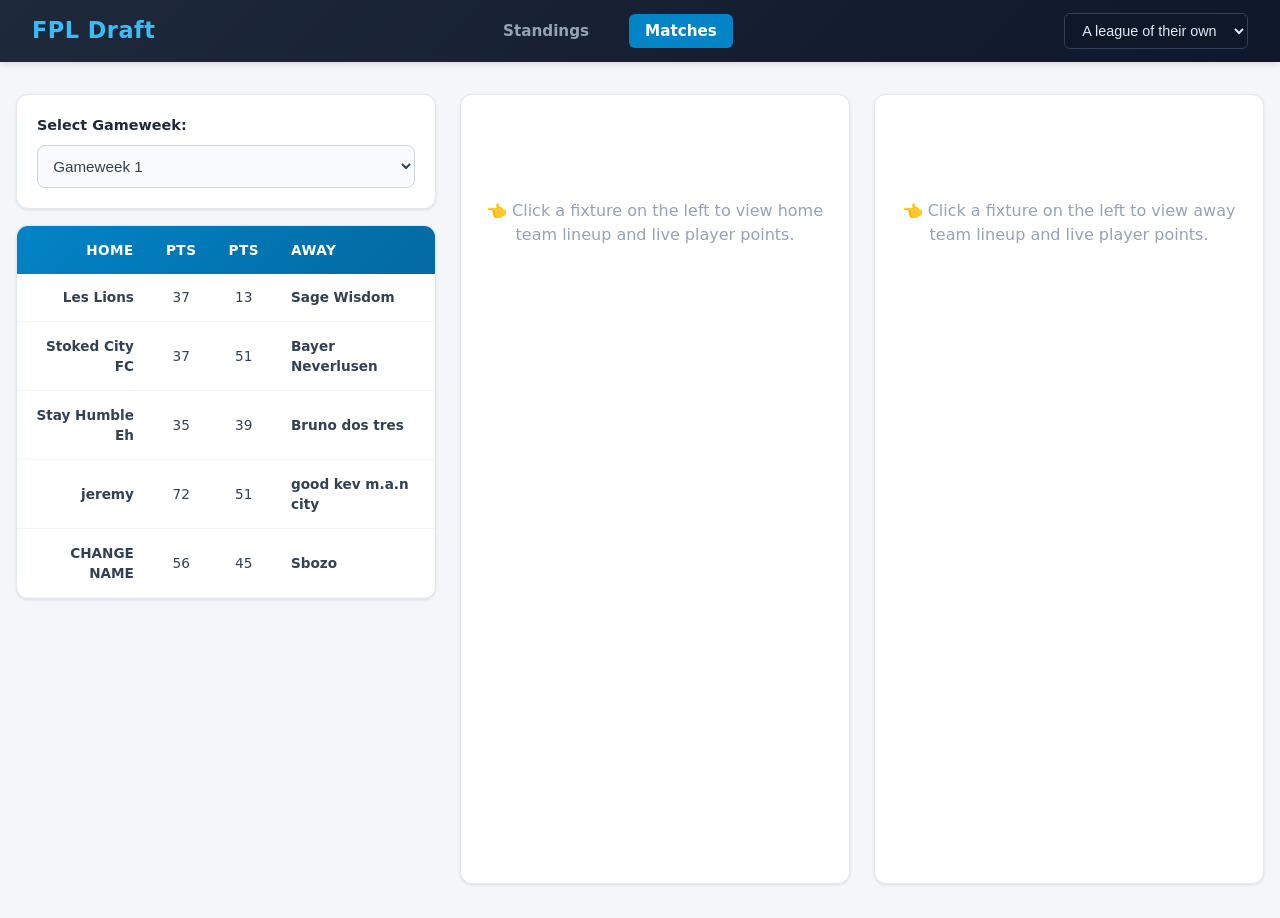
<file: matches.html>
<!DOCTYPE html>
<html lang="en">
<head>
    <meta charset="UTF-8">
    <meta name="viewport" content="width=device-width, initial-scale=1.0">
    <title>FPL Draft - Matches & Lineups</title>
    <script src="utils.js" defer></script>
    <script src="matches.js" defer></script>
    <link rel="stylesheet" type="text/css" href="style.css">
</head>
<body>
    <!-- Navigation Bar -->
    <nav class="navbar">
        <div class="nav-container">
            <a href="#" class="nav-logo">FPL Draft</a>
            <ul class="nav-links">
                <li><a href="index.html" class="nav-link">Standings</a></li>
                <li><a href="matches.html" class="nav-link active">Matches</a></li>
            </ul>
            <!-- League Selector Dropdown -->
            <div class="league-selector-container">
                <select id="league-select" onchange="switchLeague(this.value)">
                    <option value="10982">A league of their own</option>
                    <option value="93782">Project 2027</option>
                    <!-- Add your league IDs here -->
                </select>
            </div>
        </div>
    </nav>

    <div class="main-container">
        <!-- Sidebar Controls & Match Fixtures -->
        <div class="sidebar">
            <div class="pick-gameweek">
                <label for="gameweek-select">Select Gameweek:</label>
                <select id="gameweek-select">
                    <!-- Populated dynamically -->
                </select>
            </div>
            <div class="match-list clickable" id="match-list">
                <table id="matches-table" class="modern-table">
                    <thead>
                        <tr>
                            <th>Home</th>
                            <th>Pts</th>
                            <th>Pts</th>
                            <th>Away</th>
                        </tr>
                    </thead>
                    <tbody>
                        <!-- Match rows populated dynamically -->
                    </tbody>
                </table>
            </div>
        </div>

        <!-- Lineup Inspection Panels -->
        <div class="content">
            <div class="team-details" id="left-team-sheet">
                <p style="text-align: center; color: #94a3b8; margin-top: 5rem;">👈 Click a fixture on the left to view home team lineup and live player points.</p>
            </div>
            <div class="team-details" id="right-team-sheet">
                <p style="text-align: center; color: #94a3b8; margin-top: 5rem;">👈 Click a fixture on the left to view away team lineup and live player points.</p>
            </div>
        </div>
    </div>
</body>
</html>
</file>
<file: style.css>
/* Reset and base styles */
* {
    margin: 0;
    padding: 0;
    box-sizing: border-box;
}

body {
    font-family: 'Segoe UI', system-ui, -apple-system, sans-serif;
    background-color: #f4f6f9;
    color: #333;
    line-height: 1.5;
    padding-top: 70px;
}

/* Navigation Bar */
.navbar {
    background: linear-gradient(135deg, #1e293b 0%, #0f172a 100%);
    padding: 0.8rem 0;
    box-shadow: 0 4px 6px -1px rgba(0, 0, 0, 0.1);
    position: fixed;
    top: 0;
    width: 100%;
    z-index: 1000;
}

.nav-container {
    max-width: 1350px;
    margin: 0 auto;
    display: flex;
    justify-content: space-between;
    align-items: center;
    padding: 0 2rem;
}

.nav-logo {
    color: #38bdf8;
    font-size: 1.4rem;
    font-weight: 700;
    text-decoration: none;
    letter-spacing: 0.5px;
}

.nav-links {
    display: flex;
    list-style: none;
    gap: 1.5rem;
}

.nav-link {
    color: #94a3b8;
    text-decoration: none;
    padding: 0.5rem 1rem;
    border-radius: 6px;
    transition: all 0.2s ease;
    font-weight: 600;
    font-size: 0.95rem;
}

.nav-link:hover {
    color: #f8fafc;
    background-color: rgba(255, 255, 255, 0.05);
}

.nav-link.active {
    background-color: #0284c7;
    color: white;
}

/* Table Container for Standings */
.table-container {
    background: white;
    border-radius: 12px;
    box-shadow: 0 4px 6px -1px rgba(0, 0, 0, 0.05), 0 2px 4px -1px rgba(0, 0, 0, 0.03);
    overflow: visible;
    margin: 2rem auto;
    max-width: 1200px;
    border: 1px solid #e2e8f0;
}

/* Modern Tables */
.modern-table {
    width: 100%;
    border-collapse: collapse;
    font-size: 0.9rem;
    text-align: left;
}

.modern-table thead {
    background: linear-gradient(135deg, #0284c7 0%, #0369a1 100%);
    color: white;
}

.modern-table th {
    padding: 0.85rem 1rem;
    font-weight: 600;
    text-transform: uppercase;
    letter-spacing: 0.5px;
    font-size: 0.75rem;
    position: relative;
    user-select: none;
}

/* Sort Arrow Styling */
.sort-arrow {
    font-size: 0.65rem;
    color: #38bdf8;
    margin-left: 4px;
}

.modern-table tbody tr {
    transition: background-color 0.15s ease;
    border-bottom: 1px solid #f1f5f9;
    cursor: pointer;
}

.modern-table tbody tr:hover {
    background-color: #f0f9ff;
}

.modern-table td {
    padding: 0.85rem 1rem;
    vertical-align: middle;
    color: #334155;
}

/* Custom Tooltip Styling (Isolated from sorting classes) */
.modern-table th[title]:hover::after {
    content: attr(title);
    position: absolute;
    bottom: 125%;
    left: 50%;
    transform: translateX(-50%);
    background-color: #0f172a;
    color: #f8fafc;
    padding: 0.5rem 0.75rem;
    font-size: 0.75rem;
    font-weight: 500;
    line-height: 1.2;
    text-transform: none;
    white-space: normal;
    width: max-content;
    max-width: 220px;
    text-align: center;
    border-radius: 6px;
    box-shadow: 0 10px 15px -3px rgba(0, 0, 0, 0.3), 0 4px 6px -4px rgba(0, 0, 0, 0.3);
    z-index: 1000;
    pointer-events: none;
}

.modern-table th[title]:hover::before {
    content: "";
    position: absolute;
    bottom: 100%;
    left: 24%;
    transform: translateX(-50%);
    border-width: 5px;
    border-style: solid;
    border-color: #0f172a transparent transparent transparent;
    z-index: 1000;
    pointer-events: none;
}

/* Main Container Layout for Matches */
.main-container {
    display: flex;
    max-width: 1450px;
    margin: 1.5rem auto;
    gap: 1.5rem;
    padding: 0 1rem;
    min-height: calc(100vh - 100px);
}

/* Sidebar Styling */
.sidebar {
    width: 420px;
    flex-shrink: 0;
    display: flex;
    flex-direction: column;
    gap: 1rem;
}

/* Gameweek Picker Box */
.pick-gameweek {
    background: white;
    padding: 1.25rem;
    border-radius: 12px;
    box-shadow: 0 1px 3px 0 rgba(0, 0, 0, 0.1);
    border: 1px solid #e2e8f0;
}

.pick-gameweek label {
    display: block;
    margin-bottom: 0.5rem;
    font-weight: 600;
    color: #1e293b;
    font-size: 0.9rem;
}

#gameweek-select {
    width: 100%;
    padding: 0.7rem;
    border: 1px solid #cbd5e1;
    border-radius: 8px;
    background: #f8fafc;
    font-size: 0.95rem;
    color: #334155;
    cursor: pointer;
    transition: border-color 0.2s;
}

#gameweek-select:focus {
    outline: none;
    border-color: #0284c7;
    box-shadow: 0 0 0 3px rgba(2, 132, 199, 0.15);
    background: white;
}

/* Match List Table Card */
.match-list {
    background: white;
    border-radius: 12px;
    overflow: hidden;
    box-shadow: 0 1px 3px 0 rgba(0, 0, 0, 0.1);
    border: 1px solid #e2e8f0;
}

.match-list th, .match-list td {
    text-align: center;
    font-size: 0.85rem;
}

.match-list th:first-child, .match-list td:first-child {
    text-align: right;
    font-weight: 600;
}

.match-list th:last-child, .match-list td:last-child {
    text-align: left;
    font-weight: 600;
}

/* Content Area for Side-by-Side Lineups */
.content {
    flex: 1;
    display: flex;
    gap: 1.5rem;
}

.team-details {
    flex: 1;
    background: white;
    border-radius: 12px;
    box-shadow: 0 1px 3px 0 rgba(0, 0, 0, 0.1);
    border: 1px solid #e2e8f0;
    padding: 1.5rem;
    overflow-y: auto;
    max-height: calc(100vh - 110px);
}

.team-details h3 {
    color: #0f172a;
    margin-bottom: 1rem;
    font-size: 1.15rem;
    padding-bottom: 0.5rem;
    border-bottom: 2px solid #0284c7;
    display: flex;
    justify-content: space-between;
    align-items: center;
}

/* Compact modern tables inside team sheet */
.team-details .modern-table th {
    background: #475569;
    font-size: 0.7rem;
    padding: 0.5rem;
}

.team-details .modern-table td {
    padding: 0.5rem;
    font-size: 0.85rem;
}

/* Position Badge Helpers */
.pos-badge {
    display: inline-block;
    padding: 0.1rem 0.4rem;
    border-radius: 4px;
    font-size: 0.7rem;
    font-weight: 700;
    text-align: center;
}

/* League Selector Dropdown Styling */
.league-selector {
    display: flex;
    align-items: center;
}

#league-select {
    background-color: #0f172a;
    color: #e2e8f0;
    border: 1px solid #334155;
    padding: 0.5rem 0.8rem;
    border-radius: 6px;
    font-size: 0.9rem;
    font-weight: 500;
    cursor: pointer;
    transition: all 0.2s ease;
}

#league-select:hover {
    border-color: #0284c7;
    background-color: #1e293b;
}

#league-select:focus {
    outline: none;
    border-color: #38bdf8;
    box-shadow: 0 0 0 3px rgba(56, 189, 248, 0.2);
}

/* Team Name Link Styling */
.modern-table tbody td.team-name-cell {
    color: #0284c7;
    font-weight: 600;
    cursor: pointer;
    text-decoration: underline;
    text-decoration-color: rgba(2, 132, 199, 0.4);
    text-underline-offset: 3px;
    transition: all 0.15s ease;
}

.modern-table tbody td.team-name-cell:hover {
    color: #0369a1;
    text-decoration-color: #0369a1;
}
</file>
